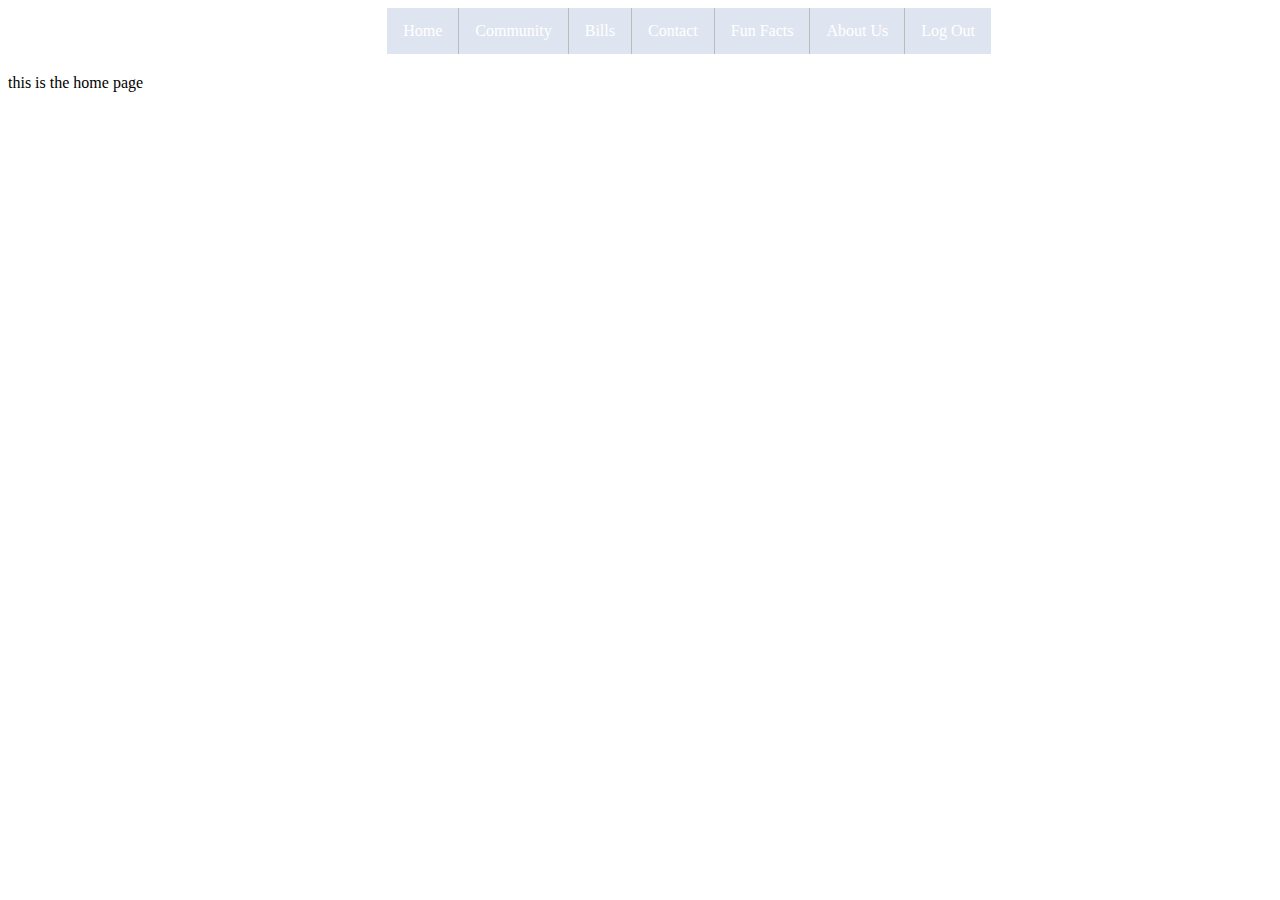
<file: HomeLiz.html>
<!DOCTYPE html>
<html>
<head>
<link rel="stylesheet" type="text/css" href="HomeLiz.css">
</head>
<body>
<div class="topnav" id="myTopnav">
</div>
<ul>
  <li><a href="HomeLiz.html">Home</a></li>
  <li><a href="community.html">Community</a></li>
  <li><a href="otherchecklist.html">Bills</a></li>
  <li><a href="contactperson.html">Contact</a></li>
  <li><a href="thefunfacts.html">Fun Facts</a></li>
  <li><a href="ourgroup.html">About Us</a></li>
  <li><a href="index.html">Log Out</a></li>
</ul>
<p> this is the home page </p>
</html>
</body>
</file>
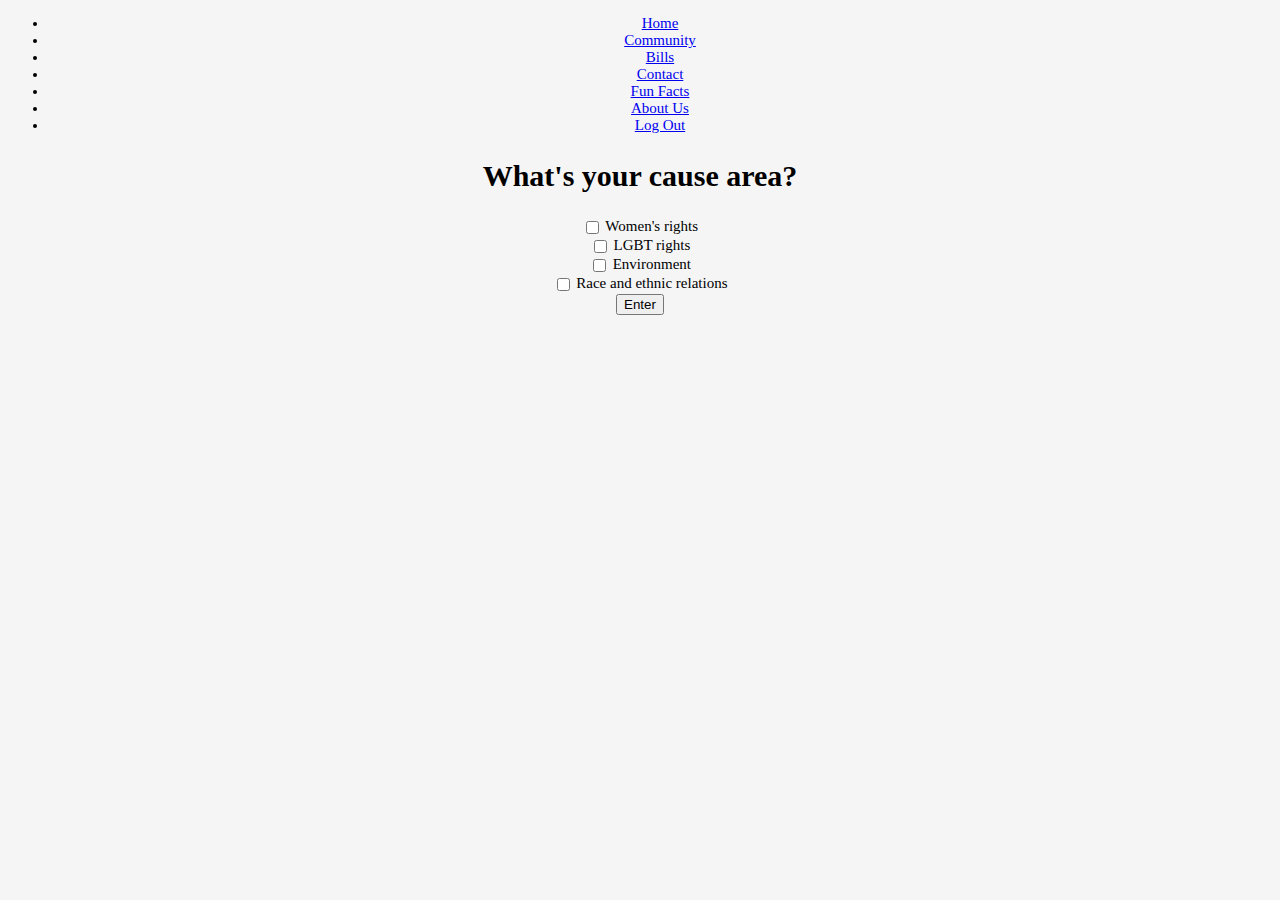
<file: otherchecklist.html>
<!DOCTYPE html>
<html>
<head>
  <link rel="stylesheet" type="text/css" href="community.css">

<script src="checklistthing.js">
</script>
<style>
</style>
</head>
<body>
  <div class="topnav" id="myTopnav">
    <ul>
      <li><a href="HomeLiz.html">Home</a></li>
      <li><a href="community.html">Community</a></li>
      <li><a href="otherchecklist.html">Bills</a></li>
      <li><a href="contactperson.html">Contact</a></li>
      <li><a href="thefunfacts.html">Fun Facts</a></li>
      <li><a href="ourgroup.html">About Us</a></li>
      <li><a href="index.html">Log Out</a></li>
    </ul>

<h2> What's your cause area?</h2>
  <input style="vertical-align:middle" id="womensrights" type="checkbox" name="tag" value="Women's rights"> Women's rights<br>
  <input style="vertical-align:middle" id="lgbtrights" type="checkbox" name="tag" value="LGBT rights"> LGBT rights<br>
  <input style="vertical-align:middle" id="environment" type="checkbox" name="tag" value="Environment"> Environment<br>
  <input style="vertical-align:middle" id="raceethnic" type="checkbox" name="tag" value="Race and ethnic relations"> Race and ethnic relations<br>
  <button onclick = "showBills()">Enter</button>
</body>
</html>
</file>
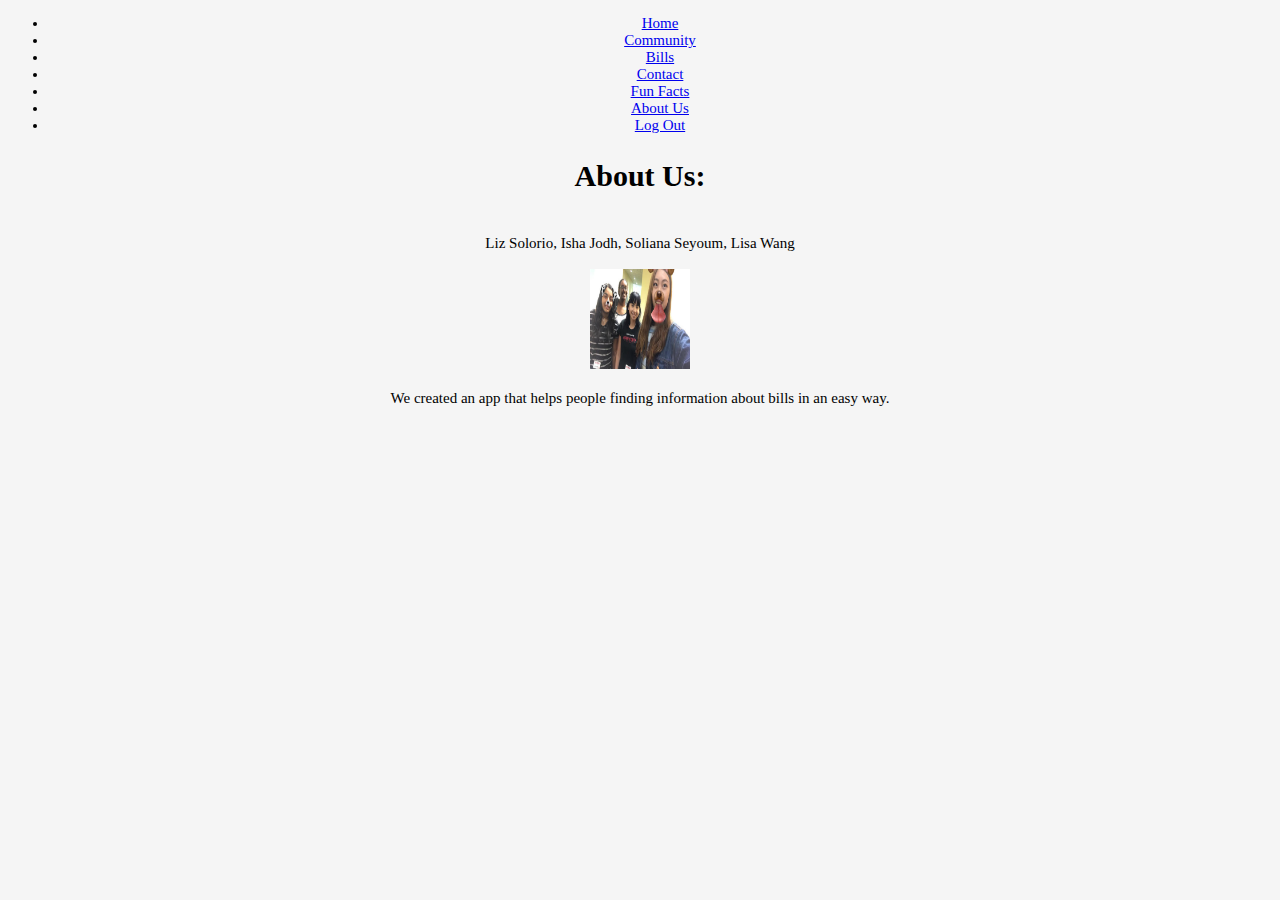
<file: ourgroup.html>
<!DOCTYPE html>
<html>
<head>
<link rel="stylesheet" type="text/css" href="community.css">
</head>
<body>
  <div class="topnav" id="myTopnav">
    <ul>
      <li><a href="HomeLiz.html">Home</a></li>
      <li><a href="community.html">Community</a></li>
      <li><a href="otherchecklist.html">Bills</a></li>
      <li><a href="contactperson.html">Contact</a></li>
      <li><a href="thefunfacts.html">Fun Facts</a></li>
      <li><a href="ourgroup.html">About Us</a></li>
      <li><a href="index.html">Log Out</a></li>
    </ul>
<h2>About Us: </h2>
<br>
<p2>Liz Solorio, Isha Jodh, Soliana Seyoum, Lisa Wang</p2>
<br>
<br>
<img src="grouppicture.jpg" alt="group photo of the creators" width="100" height="100">
<br>
<br>
<p2>We created an app that helps people finding information about bills in an easy way.</p2>
</body>
</html>
</file>
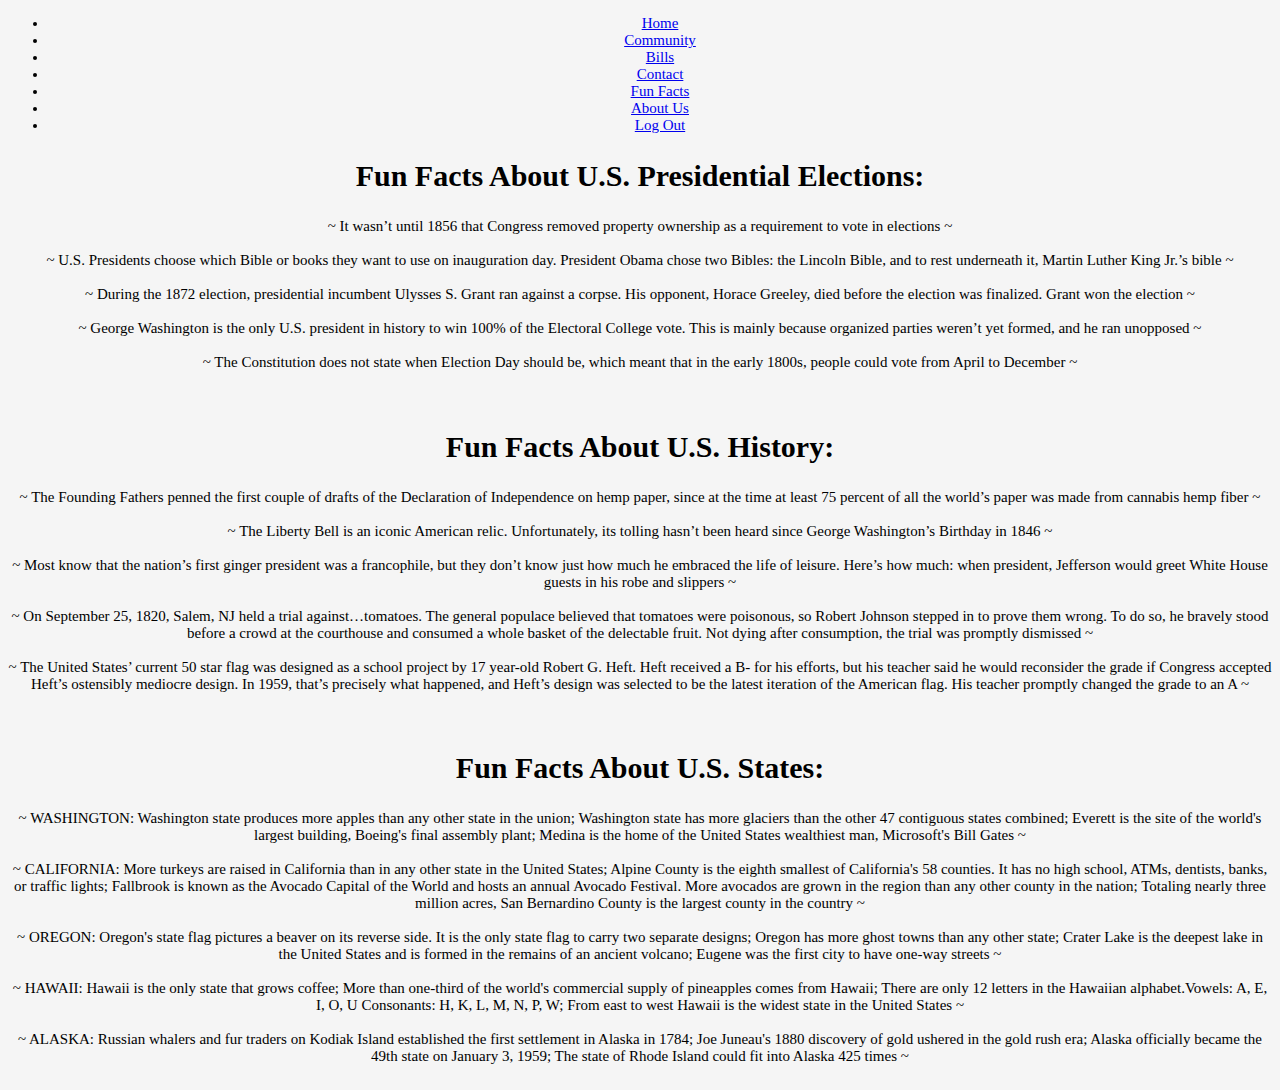
<file: thefunfacts.html>
<!DOCTYPE html>
<html>
<head>
<link rel="stylesheet" type="text/css" href="community.css">
</head>
<body>
  <div class="topnav" id="myTopnav">
    <ul>
      <li><a href="HomeLiz.html">Home</a></li>
      <li><a href="community.html">Community</a></li>
      <li><a href="otherchecklist.html">Bills</a></li>
      <li><a href="contactperson.html">Contact</a></li>
      <li><a href="thefunfacts.html">Fun Facts</a></li>
      <li><a href="ourgroup.html">About Us</a></li>
      <li><a href="index.html">Log Out</a></li>
    </ul>

<h2>Fun Facts About U.S. Presidential Elections: </h2>
<p2>~ It wasn’t until 1856 that Congress removed property ownership as a requirement to vote in elections ~</p2>
<br>
<br>
<p2>~ U.S. Presidents choose which Bible or books they want to use on inauguration day. President Obama chose two Bibles: the Lincoln Bible, and to rest underneath it, Martin Luther King Jr.’s bible ~</p2>
<br>
<br>
<p2>~ During the 1872 election, presidential incumbent Ulysses S. Grant ran against a corpse. His opponent, Horace Greeley, died before the election was finalized. Grant won the election ~</p2>
<br>
<br>
<p2>~ George Washington is the only U.S. president in history to win 100% of the Electoral College vote. This is mainly because organized parties weren’t yet formed, and he ran unopposed ~</p2>
<br>
<br>
<p2>~ The Constitution does not state when Election Day should be, which meant that in the early 1800s, people could vote from April to December ~</p2>
<br>
<br>
<br>
<h2>Fun Facts About U.S. History: </h2>
<p2>~ The Founding Fathers penned the first couple of drafts of the Declaration of Independence on hemp paper, since at the time at least 75 percent of all the world’s paper was made from cannabis hemp fiber ~</p2>
<br>
<br>
<p2>~ The Liberty Bell is an iconic American relic. Unfortunately, its tolling hasn’t been heard since George Washington’s Birthday in 1846 ~</p2>
<br>
<br>
<p2>~ Most know that the nation’s first ginger president was a francophile, but they don’t know just how much he embraced the life of leisure. Here’s how much: when president, Jefferson would greet White House guests in his robe and slippers ~</p2>
<br>
<br>
<p2>~ On September 25, 1820, Salem, NJ held a trial against…tomatoes. The general populace believed that tomatoes were poisonous, so Robert Johnson stepped in to prove them wrong. To do so, he bravely stood before a crowd at the courthouse and consumed a whole basket of the delectable fruit. Not dying after consumption, the trial was promptly dismissed ~</p2>
<br>
<br>
<p2>~ The United States’ current 50 star flag was designed as a school project by 17 year-old Robert G. Heft. Heft received a B- for his efforts, but his teacher said he would reconsider the grade if Congress accepted Heft’s ostensibly mediocre design. In 1959, that’s precisely what happened, and Heft’s design was selected to be the latest iteration of the American flag. His teacher promptly changed the grade to an A ~</p2>
<br>
<br>
<br>
<h2>Fun Facts About U.S. States: </h2>
<p2>~ WASHINGTON: Washington state produces more apples than any other state in the union; Washington state has more glaciers than the other 47 contiguous states combined; Everett is the site of the world's largest building, Boeing's final assembly plant; Medina is the home of the United States wealthiest man, Microsoft's Bill Gates ~</p2>
<br>
<br>
<p2>~ CALIFORNIA: More turkeys are raised in California than in any other state in the United States; Alpine County is the eighth smallest of California's 58 counties. It has no high school, ATMs, dentists, banks, or traffic lights; Fallbrook is known as the Avocado Capital of the World and hosts an annual Avocado Festival. More avocados are grown in the region than any other county in the nation; Totaling nearly three million acres, San Bernardino County is the largest county in the country ~</p2>
<br>
<br>
<p2>~ OREGON: Oregon's state flag pictures a beaver on its reverse side. It is the only state flag to carry two separate designs; Oregon has more ghost towns than any other state; Crater Lake is the deepest lake in the United States and is formed in the remains of an ancient volcano; Eugene was the first city to have one-way streets ~</p2>
<br>
<br>
<p2>~ HAWAII: Hawaii is the only state that grows coffee; More than one-third of the world's commercial supply of pineapples comes from Hawaii; There are only 12 letters in the Hawaiian alphabet.Vowels: A, E, I, O, U Consonants: H, K, L, M, N, P, W; From east to west Hawaii is the widest state in the United States ~</p2>
<br>
<br>
<p2>~ ALASKA: Russian whalers and fur traders on Kodiak Island established the first settlement in Alaska in 1784; Joe Juneau's 1880 discovery of gold ushered in the gold rush era; Alaska officially became the 49th state on January 3, 1959; The state of Rhode Island could fit into Alaska 425 times ~</p2>
<br>
<br>
</body>
</html>
</file>
<file: HomeLiz.css>
ul {
    display: inline-block;
    list-style-type: none;
    position: relative;
    left: 30%;
    margin: 0;
    padding: 0;
    overflow: hidden;
    background-color: #DFE5F0 ;

}

li {
  float: left;
    border-right:1px solid #bbb;
    text-align: center;
}

li:last-child {
    border-right: none;
    text-align: center;
}

li a {
    display: block;
    color: white;
    text-align: center;
    padding: 14px 16px;
    text-decoration: none;
    text-align: center;
}

li a:hover:not(.active) {
    background-color: #B3C8F2;
    text-align: center;
}

.active {
    background-color: #DFE5F0;
    text-align: center;
}
</file>
<file: community.css>
body {
  text-align: center;
  font-family: verdana;
  font-size: 15px;
  background-color: WhiteSmoke;
}

p{
text-align: center;
}
h2{
  text-align: center;
  font-family: verdana;
  font-size: 30px;

}
</file>
